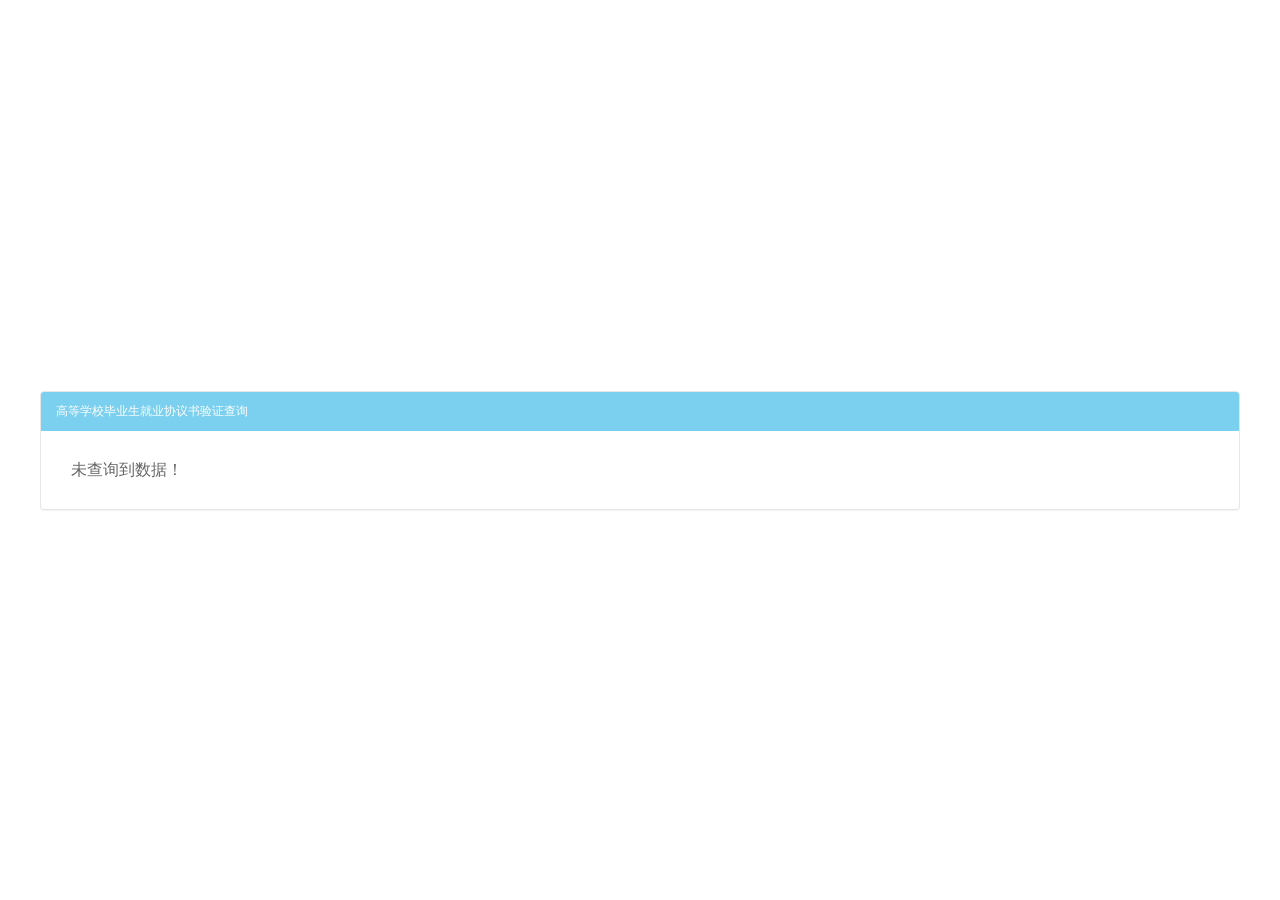
<file: electronic/default/qr/k/index.html>
<!DOCTYPE html>
<html lang="en">
<head>
    <meta charset="UTF-8">
    <meta name="viewport" content="width=device-width, initial-scale=1.0">
    <meta http-equiv="X-UA-Compatible" content="ie=edge">
    <link rel="icon" href="image/favicon.ico" type="image/x-icon">
        <title>高等学校毕业生就业协议书验证查询</title>
    </head>
<body>
    <style>
    body {
        font: 12px/150% Arial,Verdana,"宋体";color:#666;
    }
    html,body {
        width:100%;height:100%;overflow:hidden;
        display: flex;
        align-items: center;
        justify-content: center;
    }
    ul,li {
        list-style:none;margin:0;padding:0;
    }
    .container {
        width: 95%;
    }
    .panel {
        background-color: #fff;
        border: 1px solid transparent;
        border-radius: 4px;
        -webkit-box-shadow: 0 1px 1px rgba(0, 0, 0, 0.05);
        box-shadow: 0 1px 1px rgba(0, 0, 0, 0.05);
    }
    .panel-heading {
        padding: 10px 15px;
        border-bottom: 1px solid transparent;
        border-top-right-radius: 3px;
        border-top-left-radius: 3px;
    }
    .panel-success {
        border-color: #E6E6E6;
    }
    .panel-success > .panel-heading {
        color: #fff;
        background-color: #7BD0EF;
        border-color: #7BD0EF;
    }

    .list li {
        border-bottom:1px solid #E6E6E6;padding:10px;
    }
    .list li label {
        width:128px;float:left;
    }
    .list li p {
        margin:0;margin-left:128px;
    }
    .empty {
        font-size: 16px;margin: 30px;
    }
    </style>
    <div class="container">
        <div class="panel panel-success">
                        <div class="panel-heading">高等学校毕业生就业协议书验证查询</div>
                                    <div class="empty">未查询到数据！</div>
                    </div>
    </div>
</body>
</html>
</file>
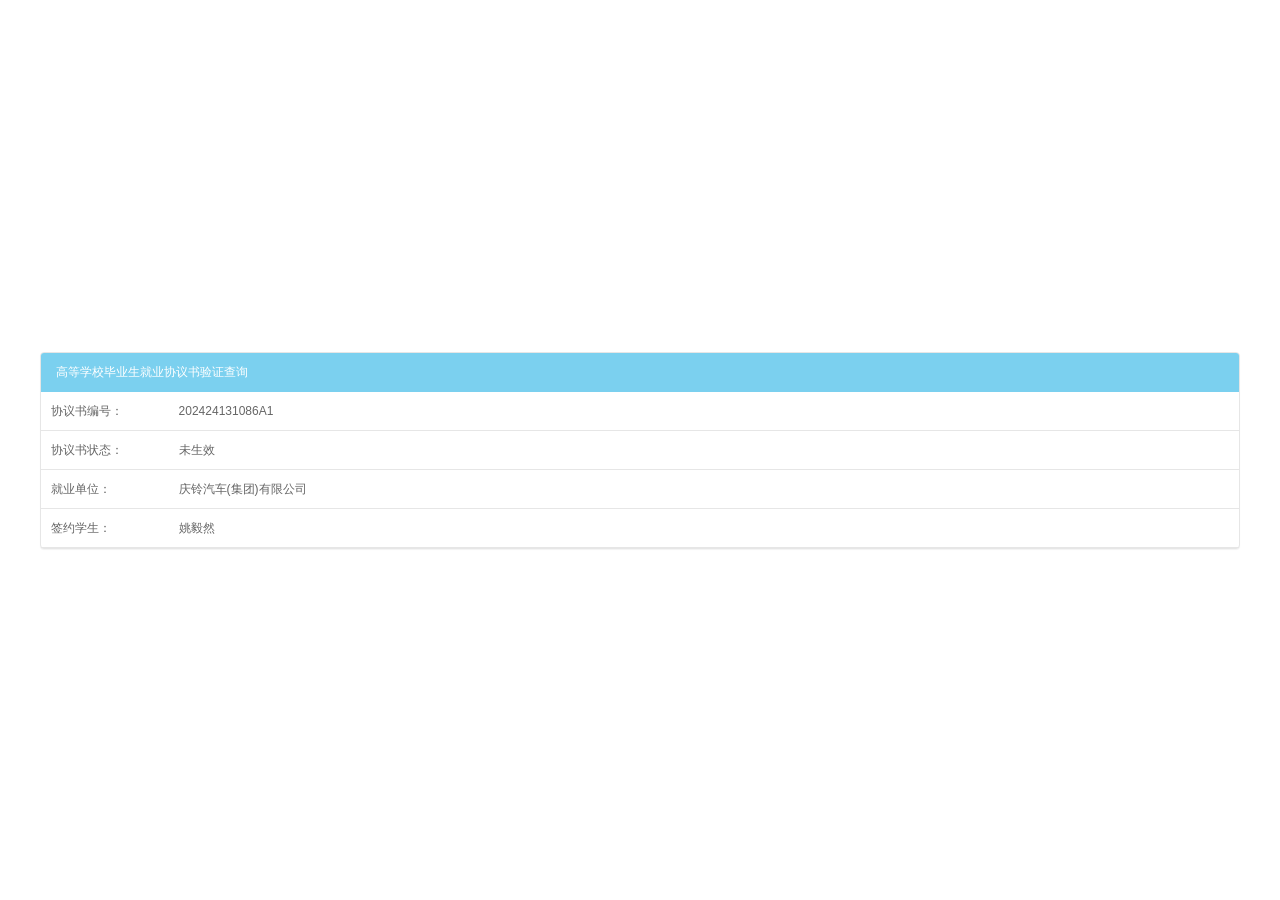
<file: electronic/default/qr/k/76d7930b08c308035902czo3OiIxMjM1ODQ2Ijs.html>
<!DOCTYPE html>
<html lang="en">
<head>
    <meta charset="UTF-8">
    <meta name="viewport" content="width=device-width, initial-scale=1.0">
    <meta http-equiv="X-UA-Compatible" content="ie=edge">
    <meta property="og:image" content="https://www.cqbys.com.cn/electronic/default/qr/k/image/favicon.png" />
        <title>高等学校毕业生就业协议书验证查询</title>
    <link rel="icon" href="image/favicon.ico" type="image/x-icon">
    </head>
<body>
    <style>
    body {
        font: 12px/150% Arial,Verdana,"宋体";color:#666;
    }
    html,body {
        width:100%;height:100%;overflow:hidden;
        display: flex;
        align-items: center;
        justify-content: center;
    }
    ul,li {
        list-style:none;margin:0;padding:0;
    }
    .container {
        width: 95%;
    }
    .panel {
        background-color: #fff;
        border: 1px solid transparent;
        border-radius: 4px;
        -webkit-box-shadow: 0 1px 1px rgba(0, 0, 0, 0.05);
        box-shadow: 0 1px 1px rgba(0, 0, 0, 0.05);
    }
    .panel-heading {
        padding: 10px 15px;
        border-bottom: 1px solid transparent;
        border-top-right-radius: 3px;
        border-top-left-radius: 3px;
    }
    .panel-success {
        border-color: #E6E6E6;
    }
    .panel-success > .panel-heading {
        color: #fff;
        background-color: #7BD0EF;
        border-color: #7BD0EF;
    }

    .list li {
        border-bottom:1px solid #E6E6E6;padding:10px;
    }
    .list li label {
        width:128px;float:left;
    }
    .list li p {
        margin:0;margin-left:128px;
    }
    .empty {
        font-size: 16px;margin: 30px;
    }
    </style>
    <div class="container">
        <div class="panel panel-success">
                        <div class="panel-heading">高等学校毕业生就业协议书验证查询</div>
                                    <ul class="list">
                <li><label>协议书编号：</label><p>202424131086A1</p></li>
                <li><label>协议书状态：</label><p>未生效</p></li>
                <li><label>就业单位：</label><p>庆铃汽车(集团)有限公司</p></li>
                <li><label>签约学生：</label><p>姚毅然</p></li>
                            </ul>
                    </div>
    </div>
</body>
</html>
</file>
